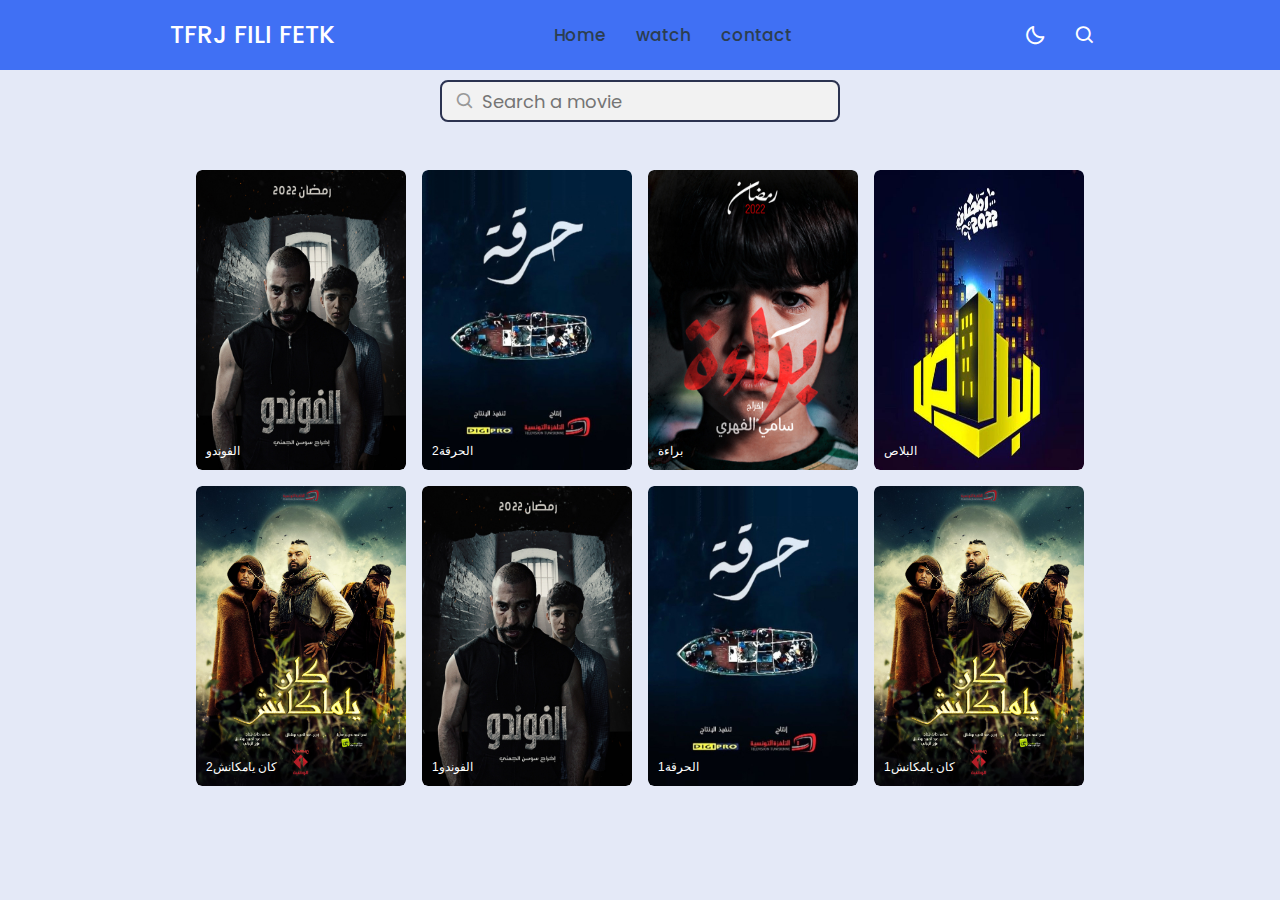
<file: watch/watch.html>
<!DOCTYPE html>
<!--=== Coding by CodingLab | www.codinglabweb.com === -->
<html lang="en">
<head>
    <meta charset="UTF-8">
    <meta http-equiv="X-UA-Compatible" content="IE=edge">
    <meta data-name="viewport" content="width=device-width, initial-scale=1.0">
    
    <!----======== CSS ======== -->
    <link rel="stylesheet" href="style.css">
    
    <!--===== Boxicons CSS =====-->
    <link href='https://unpkg.com/boxicons@2.1.1/css/boxicons.min.css' rel='stylesheet'>

    <title>Watch</title> 
    
</head>
</body>
    <nav>
        <div class="nav-bar">
            <i class='bx bx-menu sidebarOpen' ></i>
            <span class="logo navLogo"><a href="/index.html">TFRJ FILI FETK</a></span>

            <div class="menu">
                <div class="logo-toggle">
                    <span class="logo"><a href="#">ARJA3 </a></span>
                    <i class='bx bx-x siderbarClose'></i>
                </div>
                
                <ul class="nav-links">
                    <li><a href="/index.html">Home</a></li>
                    <li><a href="/watch/watch.html" target="blank">watch</a></li>
                    <li><a href="#">contact</a></li>
                </ul>
            </div>

            <div class="darkLight-searchBox">
                <div class="dark-light">
                    <i class='bx bx-moon moon'></i>
                    <i class='bx bx-sun sun'></i>
                </div>

                <div class="searchBox">
                   <div class="searchToggle">
                    <i class='bx bx-x cancel'></i>
                    <i class='bx bx-search search'></i>
                   </div>

                    <div class="search-field">
                        <input type="text" placeholder="Search...">
                        <i class='bx bx-search'></i>
                    </div>
                </div>
            </div>
        </div>
    </nav>
    <div class="container">
        <div class="search-box">
            <i class="bx bx-search"></i>
            <input type="text" placeholder="Search a movie">
        </div>

        <div class="images">
            <div class="image-box" data-name="1الفوندو ">
                <img src="images/FOUNDU.jpg" alt="">
                <h6><a
                    style="color: white;
                    text-decoration: none; font-family: 'Segoe UI', Tahoma, Geneva, Verdana, sans-serif;" href="https://egybest.cafe/season/el-foundou-season-2/?ref=search-p1"target="blank"> الفوندو </a>  </h6>
            </div>
            <div class="image-box" data-name="2الحرقة">
                <img src="images/حرقة .jpg" alt="">
                <h6><a style="color: white; text-decoration: none; font-family: 'Segoe UI', Tahoma, Geneva, Verdana, sans-serif;" href="https://egybest.cafe/series/harqa"target="blank">2الحرقة</a> </h6>
            </div>
            <div class="image-box" data-name="براءة ">
                <img src="images/bara2a.jpg" alt="">
                <h6><a style="color: white; text-decoration: none; font-family: 'Segoe UI', Tahoma, Geneva, Verdana, sans-serif;" href="https://egybest.cafe/series/baraa/"target="blank"><span style="font-family: 'Segoe UI', Tahoma, Geneva, Verdana, sans-serif;"> براءة  </span> </a></h6>
            </div>
            <div class="image-box" data-name="البلاص">
                <img src="images/balas.jpg" alt="">
                <h6><a style="color: white;
                    text-decoration: none; font-family: 'Segoe UI', Tahoma, Geneva, Verdana, sans-serif;" href="https://www.youtube.com/watch?v=X9jTBrfBr3Y"target="blank">البلاص </a></h6>
            </div>
            <div class="image-box" data-name="1كان يامكانش ">
                <img src="images/كان يا مكانش.jpg" alt="">
                <h6><a style="color: white; text-decoration: none; font-family: 'Segoe UI', Tahoma, Geneva, Verdana, sans-serif;" href="https://www.youtube.com/watch?v=Zca86EJMJbo&list=PLtKHe7Z2QnnGVZw4QCSIc_j98U3npKclT"target="blank">2كان يامكانش</a></h6>
            </div>
            <div class="image-box" data-name="1الفوندو">
                <img src="images/FOUNDU.jpg" alt="">
                <h6><a style="color: white;
                    text-decoration: none;
                    font-family: 'Segoe UI', Tahoma, Geneva, Verdana, sans-serif;" href="https://l.facebook.com/l.php?u=https%3A%2F%2Fyoutube.com%2Fplaylist%3Flist%3DPLFApv2COP4erKsnooL6MdqBOGy3RWMzL0%26fbclid%3DIwAR3oj_hUpsi5IHqmG9TnI7Uirburd5_CESnPKQRY9ucCBLhByY1VF-f4eFQ&h=AT1k1KCbFgzThPnj6uTwCdV-WNCz9qNi29_gg_560b4idUFEORJWpm9K4KMYm-6mtLYhTDwzAWVtX6UIr5arZa8kxi0msI23ZQ63CCMbBec6cVfOi75vsnaULElLJn3NZJqNcQ"target="blank">1الفوندو</a></h6>
            </div>
            <div class="image-box" data-name="الحرقة1">
                <img src="images/حرقة .jpg" alt="">
                <h6><a style="color: white; text-decoration: none;font-family: 'Segoe UI', Tahoma, Geneva, Verdana, sans-serif" href="https://egybest.cafe/season/harqa-2021-season-1/?ref=search-p1">1الحرقة</a></h6>
            </div>
            <div class="image-box" data-name="كان يامكانش1">
                <img src="images/كان يا مكانش.jpg" alt="">
                <h6><a style="color: white; text-decoration: none; font-family: 'Segoe UI', Tahoma, Geneva, Verdana, sans-serif;" href="https://www.youtube.com/watch?v=Zca86EJMJbo&list=PLtKHe7Z2QnnGVZw4QCSIc_j98U3npKclT"target="blank">كان يامكانش1</a></h6>
            </div>
           
        </div>
    </div>

<script>

const body = document.querySelector("body"),
      nav = document.querySelector("nav"),
      modeToggle = document.querySelector(".dark-light"),
      searchToggle = document.querySelector(".searchToggle"),
      sidebarOpen = document.querySelector(".sidebarOpen"),
      siderbarClose = document.querySelector(".siderbarClose");

      let getMode = localStorage.getItem("mode");
          if(getMode && getMode === "dark-mode"){
            body.classList.add("dark");
          }

// js code to toggle dark and light mode
      modeToggle.addEventListener("click" , () =>{
        modeToggle.classList.toggle("active");
        body.classList.toggle("dark");

        // js code to keep user selected mode even page refresh or file reopen
        if(!body.classList.contains("dark")){
            localStorage.setItem("mode" , "light-mode");
        }else{
            localStorage.setItem("mode" , "dark-mode");
        }
      });

// js code to toggle search box
        searchToggle.addEventListener("click" , () =>{
        searchToggle.classList.toggle("active");
      });
 
      
//   js code to toggle sidebar
sidebarOpen.addEventListener("click" , () =>{
    nav.classList.add("active");
});

body.addEventListener("click" , e =>{
    let clickedElm = e.target;

    if(!clickedElm.classList.contains("sidebarOpen") && !clickedElm.classList.contains("menu")){
        nav.classList.remove("active");
    }
});

</script>
    <script src="script.js"></script>
</body>
</html>
</file>
<file: watch/style.css>
/* ===== Google Font Import - Poppins ===== */
@import url('https://fonts.googleapis.com/css2?family=Poppins:wght@200;300;400;500;600&display=swap');
*{
    margin: 0;
    padding: 0;
    box-sizing: border-box;
    font-family: 'Poppins', sans-serif;
}
.container{
    position: relative;
    min-height: 100vh;
    max-width: 1000px;
    width: 100%;
    margin: 0 auto;
    padding: 40px 20px;
}
.container .search-box{
    position: relative;
    height: 42px;
    max-width: 400px;
    margin: 0 auto;
    margin-bottom: 40px;
    margin-top: 40px;
}
.search-box input{
    position: absolute;
    height: 100%;
    width: 100%;
    outline: none;
    border: none;
    background-color: #323334;
    padding: 0 15px 0 45px;
    color: #fff;
    border-radius: 6px;
}
.search-box i{
    position: absolute;
    z-index: 2;
    color: #999;
    top: 50%;
    left: 15px;
    font-size: 20px;
    transform: translateY(-50%);
}
.container .images .image-box{
    position: relative;
    height: 300px;
    width: 210px;
    border-radius: 6px;
    overflow: hidden;
}
.images{
    width: 100%;
    display: flex;
    justify-content: center;
    flex-wrap: wrap;
}
.images .image-box{
    margin: 8px;
}
.images .image-box img{
    height: 100%;
    width: 100%;
    border-radius: 6px;
    transition: transform 0.2s linear;
}
.image-box:hover img{
    transform: scale(1.05);
}
.image-box h6{
    position: absolute;
    bottom: 10px;
    left: 10px;
    color: #fff;
    font-size: 12px;
    font-weight: 400;
    text-transform: capitalize;
}
/* ===== Google Font Import - Poppins ===== */
@import url('https://fonts.googleapis.com/css2?family=Poppins:wght@300;400;500;600&display=swap');

*{
    margin: 0;
    padding: 0;
    box-sizing: border-box;
    font-family: 'Poppins', sans-serif;
    transition: all 0.4s ease;;
    
}


/* ===== Colours ===== */
:root{
    --body-color: #E4E9F7;
    --nav-color: #4070F4;
    --side-nav: #010718;
    --text-color: #FFF;
    --search-bar: #F2F2F2;
    --search-text: #010718;
}

body{
    height: 100vh;
    background-color: var(--body-color);
}

body.dark{
    --body-color: #18191A;
    --nav-color: #18191A;
    --side-nav: #242526;
    --text-color: #ffffff;
    --search-bar: #242526;
}

nav{
    position: fixed;
    top: 0;
    left: 0;
    height: 70px;
    width: 100%;
    background-color: var(--nav-color);
    z-index: 100;
}

body.dark nav{
    border: 1px solid hsl(0, 1%, 29%);

}

nav .nav-bar{
    position: relative;
    height: 100%;
    max-width: 1000px;
    width: 100%;
    background-color: var(--nav-color);
    margin: 0 auto;
    padding: 0 30px;
    display: flex;
    align-items: center;
    justify-content: space-between;
}

nav .nav-bar .sidebarOpen{
    color: var(--text-color);
    font-size: 25px;
    padding: 5px;
    cursor: pointer;
    display: none;
}

nav .nav-bar .logo a{
    font-size: 25px;
    font-weight: 500;
    color: var(--text-color);
    text-decoration: none;
}

.menu .logo-toggle{
    display: none;
}

.nav-bar .nav-links{
    display: flex;
    align-items: center;
}

.nav-bar .nav-links li{
    margin: 0 5px;
    list-style: none;
}

.nav-links li a{
    position: relative;
    font-size: 17px;
    font-weight: 400;
    color: var(--text-color);
    text-decoration: none;
    padding: 10px;
}

.nav-links li a::before{
    content: '';
    position: absolute;
    left: 50%;
    bottom: 0;
    transform: translateX(-50%);
    height: 6px;
    width: 6px;
    border-radius: 50%;
    background-color: var(--text-color);
    opacity: 0;
    transition: all 0.3s ease;
}

.nav-links li:hover a::before{
    opacity: 1;
}

.nav-bar .darkLight-searchBox{
    display: flex;
    align-items: center;
}

.darkLight-searchBox .dark-light,
.darkLight-searchBox .searchToggle{
    height: 40px;
    width: 40px;
    display: flex;
    align-items: center;
    justify-content: center;
    margin: 0 5px;
}

.dark-light i,
.searchToggle i{
    position: absolute;
    color: var(--text-color);
    font-size: 22px;
    cursor: pointer;
    transition: all 0.3s ease;
}

.dark-light i.sun{
    opacity: 0;
    pointer-events: none;
}

.dark-light.active i.sun{
    opacity: 1;
    pointer-events: auto;
}

.dark-light.active i.moon{
    opacity: 0;
    pointer-events: none;
}

.searchToggle i.cancel{
    opacity: 0;
    pointer-events: none;
}

.searchToggle.active i.cancel{
    opacity: 1;
    pointer-events: auto;
}

.searchToggle.active i.search{
    opacity: 0;
    pointer-events: none;
}

.searchBox{
    position: relative;
}

.searchBox .search-field{
    position: absolute;
    bottom: -85px;
    right: 5px;
    height: 50px;
    width: 300px;
    display: flex;
    align-items: center;
    background-color: var(--nav-color);
    padding: 3px;
    border-radius: 6px;
    box-shadow: 0 5px 5px rgba(0, 0, 0, 0.1);
    opacity: 0;
    pointer-events: none;
    transition: all 0.3s ease;
}

.searchToggle.active ~ .search-field{
    bottom: -74px;
    opacity: 1;
    pointer-events: auto;
}

.search-field::before{
    content: '';
    position: absolute;
    right: 14px;
    top: -4px;
    height: 12px;
    width: 12px;
    background-color: var(--nav-color);
    transform: rotate(-45deg);
    z-index: -1;
}

.search-field input{
    height: 100%;
    width: 100%;
    padding: 0 45px 0 15px;
    outline: none;
    border: none;
    border-radius: 4px;
    font-size: 14px;
    font-weight: 400;
    color: var(--search-text);
    background-color: var(--search-bar);
}

body.dark .search-field input{
    color: var(--text-color);
}

.search-field i{
    position: absolute;
    color: var(--nav-color);
    right: 15px;
    font-size: 22px;
    cursor: pointer;
}

body.dark .search-field i{
    color: var(--text-color);
}

@media (max-width: 790px) {
    nav .nav-bar .sidebarOpen{
        display: block;
    }

    .menu{
        position: fixed;
        height: 100%;
        width: 320px;
        left: -100%;
        top: 0;
        padding: 20px;
        background-color: var(--side-nav);
        z-index: 100;
        transition: all 0.4s ease;
    }

    nav.active .menu{
        left: -0%;
    }

    nav.active .nav-bar .navLogo a{
        opacity: 0;
        transition: all 0.3s ease;
    }

    .menu .logo-toggle{
        display: block;
        width: 100%;
        display: flex;
        align-items: center;
        justify-content: space-between;
    }

    .logo-toggle .siderbarClose{
        color: var(--text-color);
        font-size: 24px;
        cursor: pointer;
    }

    .nav-bar .nav-links{
        flex-direction: column;
        padding-top: 30px;
    }

    .nav-links li a{
        display: block;
        margin-top: 20px;
    }
}
@import url('https://fonts.googleapis.com/css2?family=Poppins:wght@200;300;400;500;600;700&display=swap');
*{
  margin: 0;
  padding: 0;
  box-sizing: border-box;
  font-family: 'Poppins',sans-serif;
}
header{
  height: 100vh;
  width: 100%;
  background: url("images/background.png") no-repeat;
  background-position: center;
}
::selection{
  background: #a3f5ec;
}
header nav{
  position: fixed;
  width: 100%;
  left: 0;
  top: 0;
  z-index: 12;
}
.navbar{
  width: 90%;
  display: flex;
  margin: 20px auto 0 auto;
  align-items: center;
  justify-content: space-between;
}
  header nav .logo{
  height: 80px;
  width: 150px;
}
.logo img{
  height: 100%;
  width: 100%;
  object-fit: contain;
}
nav .menu{
  display: flex;
}
nav .menu li{
  list-style: none;
  margin: 0 10px;
}
nav .menu a{
  color: #2c3e50;
  font-size: 17px;
  font-weight: 500;
  text-decoration: none;
}
nav .menu a:hover{
  color: rgb(255, 255, 255);
}
nav .search-box{
  position: relative;
  padding-top: 30px;
  height: 20px;
  width: 250px;
  padding-top: 40px;
}
.search-box input[type="text"]{
  position: absolute;
  font-size: 18px;
  height: 100%;
  width: 100%;
  border-radius: 8px;
  outline: none;
  color: #2c3350;
  border: 2px solid #2c3350;
  background: #f2f2f2;
  padding: 0 10px 0 40px;
  
}
.search-box a{
  position: absolute;
  top: 50%;
  left: 10px;
  font-size: 20px;
  color: #2c3350;
  transform: translateY(-50%);
  border-right: 2px solid #2c3350;
  padding: 0 5px 0 0;
}
.text-content{
  position: absolute;
  top: 33%;
  left: 7%;
  z-index: 12;
}
header .text-content .text{
  font-size: 27px;
  color: #2c3350;
}
header .text-content .name{
color: #2c3350;
 font-size: 75px;
 font-weight: 600;
 margin: -20px 0 0 -3px;
}
header .text-content .job{
 color: #ffffff;
 font-size: 40px;
 margin: 5px 0;
 margin-top: -4px;
 display: flex;
}
.text-content .typing-text{
  margin-left: 10px;
  overflow: hidden;
  white-space: nowrap;
  border-right: 4px solid #1de2d1;
  animation: typing 5s steps(15) infinite;
}
@keyframes typing{
  0%{
    width: 0ch;
  }
  50%{
    width: 15ch;
  }
  100%{
    width: 0ch;
  }
}
.text-content .job .one{
  color: #1de2d1;
}
.text-content .job .two{
  color: #1de2d1;
}
.buttons{
  margin: 20px 0 0 50px;
}
.text-content .buttons button{
  outline: none;
  margin: 0 10px;
  border: none;
  border-radius: 6px;
  font-size: 18px;
  color: #fff;
  padding: 8px 16px;
  cursor: pointer;
  transition: all 0.3s ease;
  background-image: linear-gradient( 135deg, #4070F4     10%, #C346C2 100%);
}
.buttons button:hover{
  transform: scale(0.97);
}
.content .girl img{
  position: absolute;
  height: 95%;
  bottom: 0;
  right: 80px;
  position: absolute;
}
header .media-icons{
  display: flex;
  flex-direction: column;
  position: absolute;
  right: 40px;
  bottom: 40px;
}
.media-icons a{
 margin-top: 8px;
 font-size: 20px;
 font-weight: 500;
 text-decoration: none;
 opacity: 0.7;
 color: #2c3350;
 transition: all 0.3s ease;
}
.media-icons a:hover{
 opacity: 1;
}
</file>
